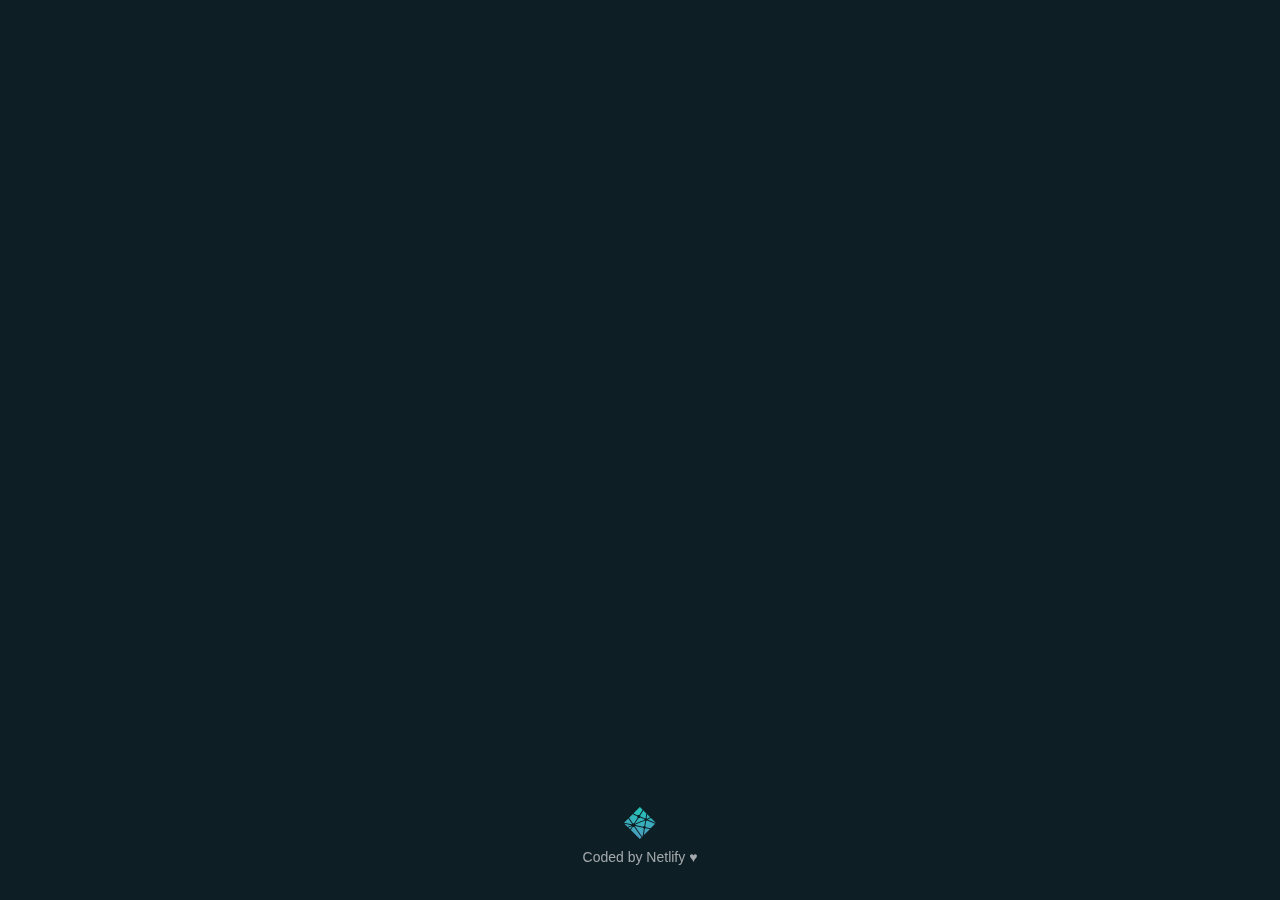
<file: index_files/a.html>
<html><head>
<meta http-equiv="content-type" content="text/html; charset=UTF-8"><style>::-webkit-input-placeholder {
  /* Chrome/Opera/Safari */
  color: #a3a9ac;
  font-weight: 500;
}

::-moz-placeholder {
  /* Firefox 19+ */
  color: #a3a9ac;
  font-weight: 500;
}

:-ms-input-placeholder {
  /* IE 10+ */
  color: #a3a9ac;
  font-weight: 500;
}

:-moz-placeholder {
  /* Firefox 18- */
  color: #a3a9ac;
  font-weight: 500;
}

.modalContainer {
  position: absolute;
  top: 0;
  left: 0;
  width: 100%;
  min-height: 100%;
  overflow-x: hidden;
  overflow-y: auto;
  -webkit-box-sizing: border-box;
          box-sizing: border-box;
  font-family: -apple-system, BlinkMacSystemFont, "Segoe UI", Roboto, Helvetica,
    Arial, sans-serif, "Apple Color Emoji", "Segoe UI Emoji", "Segoe UI Symbol";
  font-size: 14px;
  line-height: 1.5;
  display: -webkit-box;
  display: -ms-flexbox;
  display: flex;
  -webkit-box-orient: vertical;
  -webkit-box-direction: normal;
      -ms-flex-direction: column;
          flex-direction: column;
  -webkit-box-align: center;
      -ms-flex-align: center;
          align-items: center;
  z-index: 99999;
}

.modalContainer::before {
  content: "";
  display: block;
  position: fixed;
  top: 0;
  bottom: 0;
  left: 0;
  right: 0;
  background-color: #fff;
  z-index: -1;
}

.modalDialog {
  -webkit-box-flex: 1;
      -ms-flex-positive: 1;
          flex-grow: 1;
  display: -webkit-box;
  display: -ms-flexbox;
  display: flex;
  -webkit-box-orient: vertical;
  -webkit-box-direction: normal;
      -ms-flex-direction: column;
          flex-direction: column;
  width: 100%;
}

.modalContent {
  position: relative;
  padding: 32px;
  opacity: 0;
  -webkit-transform: translateY(10px) scale(1);
          transform: translateY(10px) scale(1);
  background: #fff;
}

[aria-hidden="false"] .modalContent {
    -webkit-animation: bouncyEntrance 0.2s cubic-bezier(0.18, 0.89, 0.32, 1.28);
            animation: bouncyEntrance 0.2s cubic-bezier(0.18, 0.89, 0.32, 1.28);
    -webkit-animation-fill-mode: forwards;
            animation-fill-mode: forwards;
  }

@-webkit-keyframes bouncyEntrance {
  0% {
    opacity: 0;
    -webkit-transform: translateY(10px) scale(0.9);
            transform: translateY(10px) scale(0.9);
  }

  100% {
    opacity: 1;
    -webkit-transform: translateY(0) scale(1);
            transform: translateY(0) scale(1);
  }
}

@keyframes bouncyEntrance {
  0% {
    opacity: 0;
    -webkit-transform: translateY(10px) scale(0.9);
            transform: translateY(10px) scale(0.9);
  }

  100% {
    opacity: 1;
    -webkit-transform: translateY(0) scale(1);
            transform: translateY(0) scale(1);
  }
}

@media (min-width: 480px) {
  .modalContainer::before {
    background-color: rgb(14, 30, 37);
    -webkit-animation: fadeIn 0.1s ease-in;
            animation: fadeIn 0.1s ease-in;
    -webkit-animation-fill-mode: forwards;
            animation-fill-mode: forwards;
  }

  .modalDialog {
    max-width: 364px;
    -webkit-box-pack: center;
        -ms-flex-pack: center;
            justify-content: center;
  }

  .modalContent {
    background: #fff;
    -webkit-box-shadow: 0 4px 12px 0 rgba(0, 0, 0, .07),
      0 12px 32px 0 rgba(14, 30, 37, .1);
            box-shadow: 0 4px 12px 0 rgba(0, 0, 0, .07),
      0 12px 32px 0 rgba(14, 30, 37, .1);
    border-radius: 8px;
    margin-top: 32px;
  }
}

@-webkit-keyframes fadeIn {
  0% {
    opacity: 0;
  }

  100% {
    opacity: 0.67;
  }
}

@keyframes fadeIn {
  0% {
    opacity: 0;
  }

  100% {
    opacity: 0.67;
  }
}

.flashMessage {
  text-align: center;
  color: rgb(14, 30, 37);
  font-weight: 500;
  font-size: 14px;
  background-color: #f2f3f3;
  padding: 6px;
  border-radius: 4px;
  opacity: 0.7;
  -webkit-transition: opacity 0.2s linear;
  transition: opacity 0.2s linear;
}

.flashMessage:hover,
.flashMessage:focus {
  opacity: 1;
}

.error {
  color: #fa3946;
  background-color: #fceef0;
  opacity: 1;
}

.error span::before {
  content: "";
  display: inline-block;
  position: relative;
  top: 3px;
  margin-right: 4px;
  width: 16px;
  height: 16px;
  background: no-repeat center center;
  background-image: url([data-uri]);
}

.success {
}

.disabled {
  opacity: 0.38;
  pointer-events: none;
}

.infoText {
  text-align: center;
  margin: 32px 0;
}

.infoTextEmail {
  font-size: 16px;
  font-weight: 500;
}

.saving {
  background-image: url([data-uri]);
  background-repeat: repeat-x;
  background-size: contain;
  background-origin: border-box;
  background-position: 0% 0%;
  -webkit-animation: loading 20s linear infinite;
          animation: loading 20s linear infinite;
  pointer-events: none;
}

.saving::after {
  content: "…";
}

@-webkit-keyframes loading {
  0% {
    background-position: 0% 0%;
  }

  100% {
    background-position: 700% 0%;
  }
}

@keyframes loading {
  0% {
    background-position: 0% 0%;
  }

  100% {
    background-position: 700% 0%;
  }
}

.btn {
  display: block;
  position: relative;
  width: 100%;
  height: auto;
  margin: 14px 0 0;
  padding: 6px;
  outline: 0;
  cursor: pointer;
  border: 2px solid rgb(14, 30, 37);
  border-radius: 4px;
  background-color: #2d3b41;
  color: #fff;
  -webkit-transition: background-color 0.2s ease;
  transition: background-color 0.2s ease;
  font-family: -apple-system, BlinkMacSystemFont, "Segoe UI", Roboto, Helvetica,
    Arial, sans-serif, "Apple Color Emoji", "Segoe UI Emoji", "Segoe UI Symbol";
  font-size: 14px;
  font-weight: 500;
  line-height: 24px;
  text-align: center;
  text-decoration: none;
  white-space: nowrap;
}

.btn:hover,
.btn:focus {
  background-color: rgb(14, 30, 37);
  text-decoration: none;
}

.btnClose {
  position: absolute;
  top: 0;
  right: 0;
  margin: 0;
  padding: 0;
  border: 0;
  width: 24px;
  height: 24px;
  border-radius: 50%;
  margin: 6px;
  background: #fff;
  color: #a3a9ac;
}

.btnClose::before {
  content: "×";
  font-size: 25px;
  line-height: 9px;
}

.btnClose:hover,
.btnClose:focus {
  background: #e9ebeb;
  color: rgb(14, 30, 37);
}

.header {
  display: -webkit-box;
  display: -ms-flexbox;
  display: flex;
  margin-top: -8px;
  margin-bottom: 32px;
}

.btnHeader {
  font-size: 16px;
  line-height: 24px;
  background: #fff;
  color: #a3a9ac;
  border: 0;
  border-bottom: 2px solid #e9ebeb;
  border-radius: 4px 4px 0 0;
  margin: 0;
}

.btnHeader:focus,
.btnHeader.active {
  background: #fff;
  color: rgb(14, 30, 37);
  border-color: rgb(14, 30, 37);
  font-weight: 700;
}

.btnHeader:not(:only-child):hover {
  background-color: #e9ebeb;
  color: rgb(14, 30, 37);
}

.btnHeader:only-child {
  cursor: auto;
}

.btnLink {
  display: block;
  position: relative;
  width: auto;
  height: auto;
  margin: 14px auto 0;
  padding: 6px;
  padding-bottom: 0;
  outline: 0;
  cursor: pointer;
  color: rgb(14, 30, 37);
  border: none;
  border-bottom: 2px solid #e9ebeb;
  border-radius: 0;
  background-color: inherit;
  -webkit-transition: border-color 0.2s ease;
  transition: border-color 0.2s ease;
  font-family: -apple-system, BlinkMacSystemFont, "Segoe UI", Roboto, Helvetica,
    Arial, sans-serif, "Apple Color Emoji", "Segoe UI Emoji", "Segoe UI Symbol";
  font-size: 14px;
  font-weight: 500;
  line-height: 24px;
  text-align: center;
  white-space: nowrap;
}

.btnLink:hover,
.btnLink:focus {
  background-color: inherit;
  border-color: #a3a9ac;
}

.form {
}

.formGroup {
  position: relative;
  margin-top: 14px;
}

.formControl {
  -webkit-box-sizing: border-box;
          box-sizing: border-box;
  display: block;
  width: 100%;
  height: 40px;
  margin: 0;
  padding: 6px 12px 6px 34px;
  border: 2px solid #e9ebeb;
  border-radius: 4px;
  background: #fff;
  color: rgb(14, 30, 37);
  -webkit-box-shadow: none;
          box-shadow: none;
  font-size: 16px;
  font-weight: 500;
  line-height: 24px;
  -webkit-transition: -webkit-box-shadow ease-in-out 0.15s;
  transition: -webkit-box-shadow ease-in-out 0.15s;
  transition: box-shadow ease-in-out 0.15s;
  transition: box-shadow ease-in-out 0.15s, -webkit-box-shadow ease-in-out 0.15s;
  -webkit-appearance: none;
  -moz-appearance: none;
}

.inputFieldIcon {
  position: absolute;
  top: 12px;
  left: 12px;
  display: inline-block;
  width: 16px;
  height: 16px;
  background-repeat: no-repeat;
  background-position: center;
  pointer-events: none;
}

.inputFieldName {
  background-image: url([data-uri]);
}

.inputFieldEmail {
  background-image: url([data-uri]);
}

.inputFieldPassword {
  background-image: url([data-uri]);
}

.inputFieldUrl {
  background-image: url([data-uri]);
}

.formLabel {
}

.hr {
  border: 0;
  border-top: 2px solid #e9ebeb;
  margin: 32px 0 -1px;
  text-align: center;
  overflow: visible;
}

.hr::before {
  content: "or";
  position: relative;
  display: inline-block;
  font-size: 12px;
  font-weight: 800;
  line-height: 1;
  text-transform: uppercase;
  background-color: #fff;
  color: rgb(14, 30, 37);
  padding: 4px;
  top: -11px;
}

.btnProvider {
  padding-left: 40px;
  padding-right: 40px;
}

.btnProvider::before {
  content: "";
  position: absolute;
  display: inline-block;
  vertical-align: middle;
  width: 32px;
  height: 40px;
  background-repeat: no-repeat;
  background-position: left center;
  top: -2px;
  left: 14px;
}

.providerGoogle {
  background-color: #4285f4;
  border-color: #366dc7;
}

.providerGoogle:hover,
.providerGoogle:focus {
  background-color: #366dc7;
}

.providerGitHub {
  background-color: #333;
  border-color: #000;
}

.providerGitHub:hover,
.providerGitHub:focus {
  background-color: #000;
}

.providerGitLab {
  background-color: #e24329;
  border-color: #b03320;
}

.providerGitLab:hover,
.providerGitLab:focus {
  background-color: #b03320;
}

.providerBitbucket {
  background-color: #205081;
  border-color: #14314f;
}

.providerBitbucket:hover,
.providerBitbucket:focus {
  background-color: #14314f;
}

.providerGoogle:before {
  background-image: url([data-uri]);
}

.providerGitHub:before {
  background-image: url([data-uri]);
}

.providerGitLab:before {
  background-image: url([data-uri]);
}

.providerBitbucket:before {
  background-image: url([data-uri]);
}

.callOut {
  display: block;
  padding: 32px;
  font-size: 14px;
  font-weight: 500;
  text-decoration: none;
  color: #a3a9ac;
  text-align: center;
}

.callOut:after {
  content: " ♥";
  -webkit-transition: color 4s ease;
  transition: color 4s ease;
}

.callOut:hover:after {
  color: red;
}

.callOut .netlifyLogo {
  display: block;
  margin: auto;
  width: 32px;
  height: 32px;
  margin-bottom: 8px;
  background-image: url([data-uri]);
}

.visuallyHidden {
  border: 0;
  clip: rect(0 0 0 0);
  height: 1px;
  margin: -1px;
  overflow: hidden;
  padding: 0;
  position: absolute;
  width: 1px;
  #fff-space: nowrap;
}

.subheader {
  margin-top: 2em;
  border-top: 1px solid rgb(14, 30, 37);
}

.subheader h3 {
    padding-top: 1em;
    text-align: center;
  }

/*# sourceURL=modal.css */
/*# sourceMappingURL=[data-uri] */</style></head><body data-new-gr-c-s-check-loaded="8.872.0" data-gr-ext-installed=""><div><div class="modalContainer" role="dialog" aria-hidden="true"><div class="modalDialog"><div class="modalContent"><button class="btn btnClose"><span class="visuallyHidden">Close</span></button><div class="header"></div><div class="header"><button class="btn btnHeader active">Development Settings</button></div><div><form class="form"><div class="flashMessage">Looks like you're running a local server. Please let us know the URL of your Netlify site.</div><div class="formGroup"><label><span class="visuallyHidden">Enter your Netlify Site URL</span><input class="formControl" type="url" name="url" placeholder="URL of your Netlify site" autocapitalize="none" required=""><div class="inputFieldIcon inputFieldUrl"></div></label></div><button type="submit" class="btn">Set site's URL</button></form></div></div></div><a href="https://www.netlify.com/" class="callOut"><span class="netlifyLogo"></span>Coded by Netlify</a></div></div></body></html>
</file>
